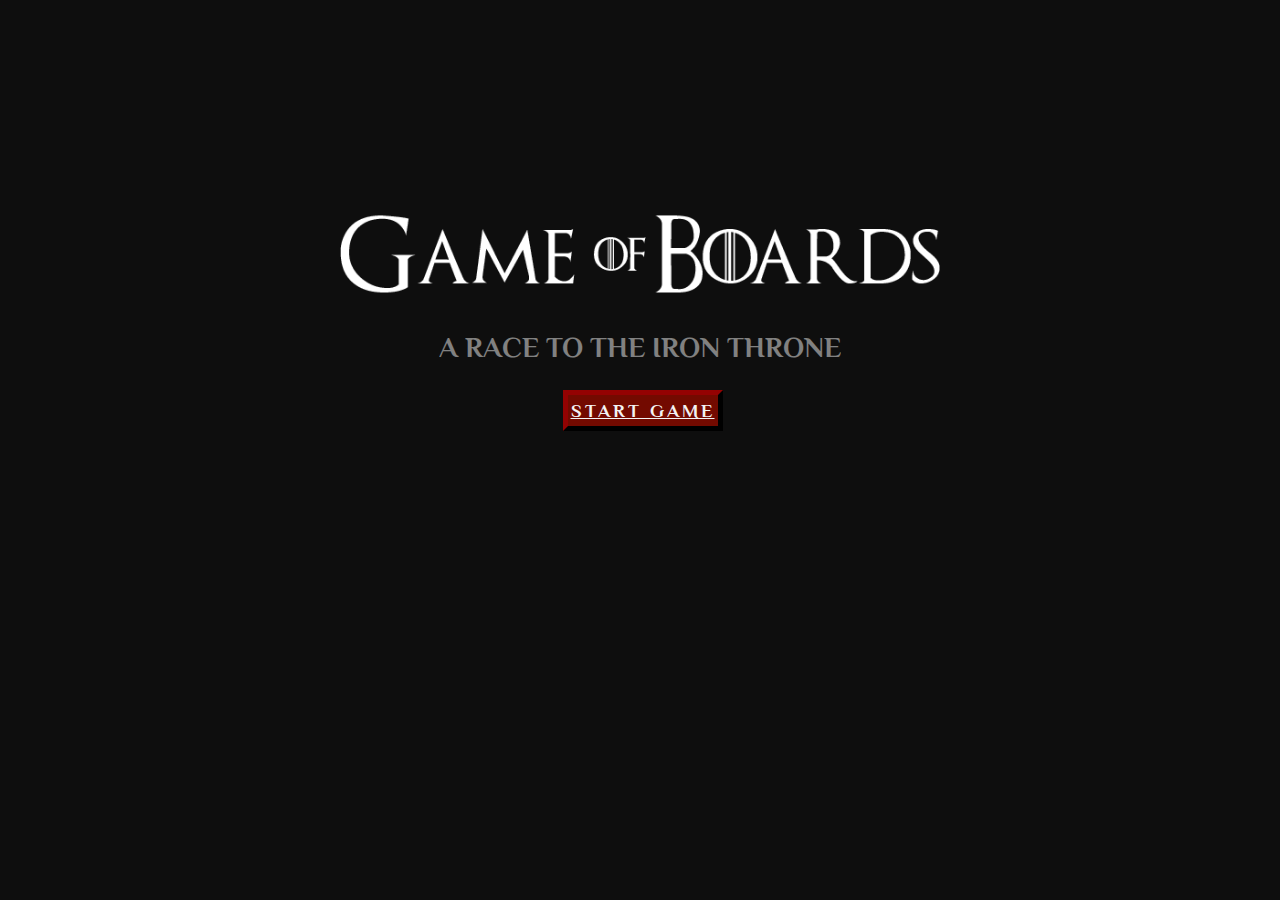
<file: index.html>
<!doctype html>
<html lang="en">
    <head>
    <!-- FILL IN METATAGS PROPERLY -->
        <meta charset="utf-8">
        <meta name="viewport" content="width=device-width, initial-scale=1, shrink-to-fit=no">
        <meta name="author" content="Ada Elise Håberg">
        <meta name="description" content="Who will win the race and who will rule the iron throne? Find out.">
        <meta name="keywords" content="game of thrones, got, board game, game, online, free, board, free online, play">
        <link rel="stylesheet" href="https://stackpath.bootstrapcdn.com/bootstrap/4.1.3/css/bootstrap.min.css" integrity="sha384-MCw98/SFnGE8fJT3GXwEOngsV7Zt27NXFoaoApmYm81iuXoPkFOJwJ8ERdknLPMO" crossorigin="anonymous">
        <link rel="stylesheet" href="https://use.fontawesome.com/releases/v5.5.0/css/all.css" integrity="sha384-B4dIYHKNBt8Bc12p+WXckhzcICo0wtJAoU8YZTY5qE0Id1GSseTk6S+L3BlXeVIU" crossorigin="anonymous">
        <link rel="stylesheet" href="styles/styles.css">
        <link rel="stylesheet" href="styles/index.css">
        <title>GAME OF BOARDS - Play free online!</title>
    </head>
    <body class="[ start__body ]">
        <div class="[ container col-md-12 col-sm-12 col-xs-12 ][ start__container ]">
            <div class="[ row justify-content-center ]">
                <div class="[ col-xl-8 col-lg-8 col-md-8 col-sm-12 col-xs-12 ][ start ]">
                    <img class="[ start__logo ]" src="images/logo-white.png">
                    <br>
                    <h1 class="[ heading heading--large start__mainheading ]">A race to the iron throne</h1>
                    <br>
                    <a class="[ btn btn__medium start__button ]" href="charselect.html">Start game</a>
                </div>
            </div>
        </div>

        <script src="https://code.jquery.com/jquery-3.3.1.slim.min.js" integrity="sha384-q8i/X+965DzO0rT7abK41JStQIAqVgRVzpbzo5smXKp4YfRvH+8abtTE1Pi6jizo" crossorigin="anonymous"></script>
        <script src="https://cdnjs.cloudflare.com/ajax/libs/popper.js/1.14.3/umd/popper.min.js" integrity="sha384-ZMP7rVo3mIykV+2+9J3UJ46jBk0WLaUAdn689aCwoqbBJiSnjAK/l8WvCWPIPm49" crossorigin="anonymous"></script>
        <script src="https://stackpath.bootstrapcdn.com/bootstrap/4.1.3/js/bootstrap.min.js" integrity="sha384-ChfqqxuZUCnJSK3+MXmPNIyE6ZbWh2IMqE241rYiqJxyMiZ6OW/JmZQ5stwEULTy" crossorigin="anonymous"></script>
    </body>
</html>
</file>
<file: styles/styles.css>
@import url("https://fonts.googleapis.com/css?family=Open+Sans:400,700|Philosopher:400,700");
.heading {
  color: #F3F3F3;
  font-family: "Philosopher", sans-serif;
}
.heading--large {
  font-size: 3em;
  text-transform: uppercase;
  opacity: 0.5;
}
@media screen and (max-width: 1367px) {
  .heading--large {
    font-size: 2.3em;
  }
}
@media screen and (max-width: 450px) {
  .heading--large {
    font-size: 2.1em;
    padding-left: 20px;
  }
}
@media screen and (max-width: 450px) {
  .heading--large {
    font-size: 1.8em;
    padding-left: 25px;
  }
}
.heading--medium {
  color: #F3F3F3;
  font-size: 2.3em;
  text-transform: uppercase;
  padding-top: 40px;
  padding-right: 30px;
  letter-spacing: 3px;
}
.heading--viewmore {
  font-size: 1.5em;
}

p {
  color: #F3F3F3;
  font-family: "Open Sans", sans-serif;
  font-size: 1.2em;
  text-transform: uppercase;
  letter-spacing: 2px;
}

.logo--small {
  width: 350px;
  padding-top: 10px;
}
@media screen and (max-width: 1367px) {
  .logo--small {
    width: 280px;
  }
}
@media screen and (max-width: 992px) {
  .logo--small {
    width: 250px;
  }
}
@media screen and (max-width: 400px) {
  .logo--small {
    width: 200px;
    padding-left: 10px;
    padding-top: 15px;
  }
}
.logo--navigation {
  margin-left: 30px;
}
@media screen and (max-width: 400px) {
  .logo--navigation {
    margin-left: 10px;
  }
}

.icon {
  font-size: 3.5em;
  color: #F3F3F3;
  margin-top: 20px;
}
.icon__wolf {
  opacity: 0.7;
}

#playIcon {
  color: #FFA500;
}

.btn {
  background-color: #730A00;
  border-radius: 0;
  border: none;
  margin-top: 15px;
  color: #F3F3F3 !important;
  text-transform: uppercase;
  font-weight: bold;
}
.btn:hover {
  border: 5px inset #400101;
  background-color: #5c0a03;
}
.btn__small {
  width: 110px;
  padding: 4px 0px;
  margin-left: 5px;
  font-size: 0.8em;
  font-family: "Philosopher", sans-serif;
  border: 5px outset #400101;
  letter-spacing: 3px;
  font-weight: 700;
}
.btn__medium {
  z-index: 1;
  width: 160px;
  padding: 5px 3px;
  margin-left: 5px;
  font-size: 1.3em;
  font-family: "Philosopher", sans-serif;
  border: 5px outset #400101;
  letter-spacing: 3px;
  font-weight: 700;
}
@media screen and (max-width: 1367px) {
  .btn__medium {
    width: 150px;
    font-size: 1.3em;
    margin-top: 5px;
  }
}
.btn__large {
  padding: 10px;
  width: 220px;
  font-size: 1.3em;
  font-family: "Open Sans", sans-serif;
  border: 5px outset #400101;
  letter-spacing: 3px;
}
.btn__large:hover {
  border: 5px inset #400101;
  background-color: #5c0a03;
}
.btn__nav {
  padding: 0;
}

/*# sourceMappingURL=styles.css.map */
</file>
<file: styles/index.css>
@import url("https://fonts.googleapis.com/css?family=Open+Sans:400,700|Philosopher:400,700");
.start {
  text-align: center;
}
.start__container {
  margin-top: 17%;
}
@media screen and (max-width: 1367px) {
  .start__container {
    margin-top: 15%;
  }
}
@media screen and (max-width: 992px) {
  .start__container {
    margin-top: 25%;
  }
}
@media screen and (max-width: 768px) {
  .start__container {
    margin-top: 50%;
  }
}
@media screen and (max-width: 450px) {
  .start__container {
    margin-top: 60%;
  }
}
@media screen and (max-width: 1367px) {
  .start__logo {
    width: 600px;
  }
}
@media screen and (max-width: 992px) {
  .start__logo {
    width: 100%;
    min-width: 300px;
  }
}
@media screen and (max-width: 768px) {
  .start__logo {
    padding: 0 30px;
  }
}
.start__mainheading {
  font-size: 2.1em;
}
@media screen and (max-width: 1367px) {
  .start__mainheading {
    font-size: 1.8em;
  }
}
@media screen and (max-width: 650px) {
  .start__mainheading {
    font-size: 1.5em;
  }
}
@media screen and (max-width: 500px) {
  .start__mainheading {
    font-size: 1.3em;
  }
}
@media screen and (max-width: 450px) {
  .start__mainheading {
    font-size: 1em;
    text-align: center;
    padding-left: 0;
  }
}
.start__body {
  background-color: #0E0E0E;
}
.start__button {
  width: 250px;
  margin-top: 40px;
}
@media screen and (max-width: 1440px) {
  .start__button {
    width: 200px;
    margin-top: 10px;
    font-size: 1.2em;
  }
}
@media screen and (max-width: 768px) {
  .start__button {
    font-size: 1em;
  }
}
@media screen and (max-width: 450px) {
  .start__button {
    padding: 10px;
    width: 170px;
  }
}

/*# sourceMappingURL=index.css.map */
</file>
